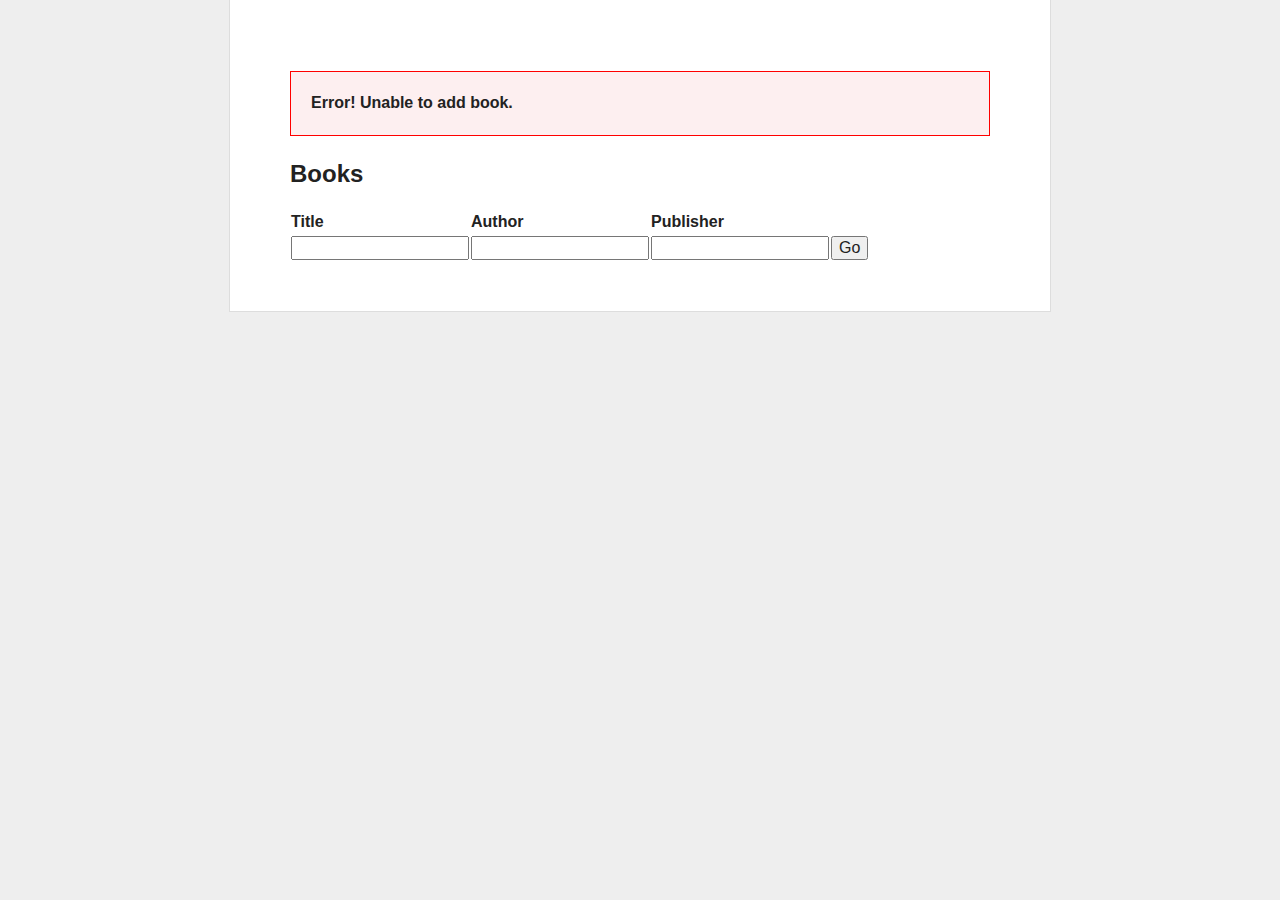
<file: index.html>
<!doctype html>
<head>
  <meta charset="utf-8">

  <title>My Parse App</title>
  <meta name="description" content="My Parse App">
  <meta name="viewport" content="width=device-width">
  <link rel="stylesheet" href="css/reset.css">
  <link rel="stylesheet" href="css/styles.css">
  <script type="text/javascript" src="http://ajax.googleapis.com/ajax/libs/jquery/1.7.2/jquery.min.js"></script>
  <script type="text/javascript" src="http://www.parsecdn.com/js/parse-1.5.0.min.js"></script>
  <script type="text/javascript" src="js/createBooks.js"></script>
</head>

<body>
  <div id="main">

    <h4 class="error">Error! Unable to add book.</h4>
    <h2>Books</h2>

    <table >
      <thead>
        <th>Title</th>
        <th>Author</th>
        <th>Publisher</th>
        <th></th>
      </thead>

      <tbody id="bookList">
      <tr>
        <td><input type="text" id="title" size="16"/></td>
        <td><input type="text" id="author" size="16"/></td>
        <td><input type="text" id="publisher" size="16"/></td>
        <td><button id="btnAddBook">Go</button></td>
      </tr>     
      </tbody>
    </table>
  
  </div>
</body>

</html>
</file>
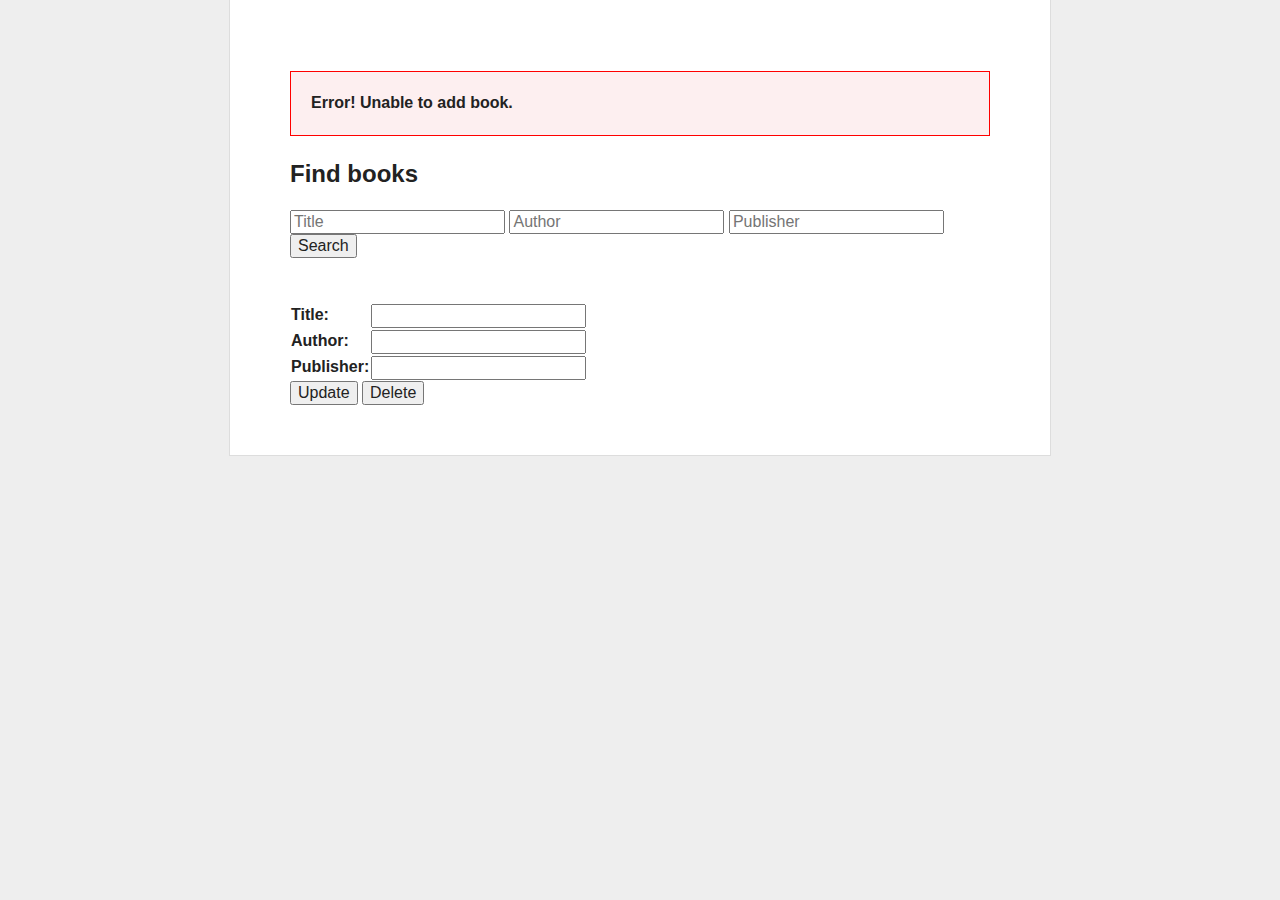
<file: index2.html>
<!doctype html>
<head>
  <meta charset="utf-8">

  <title>My Parse App</title>
  <meta name="description" content="My Parse App">
  <meta name="viewport" content="width=device-width">
  <link rel="stylesheet" href="css/reset.css">
  <link rel="stylesheet" href="css/styles.css">
  <script type="text/javascript" src="http://ajax.googleapis.com/ajax/libs/jquery/1.7.2/jquery.min.js"></script>
  <script type="text/javascript" src="http://www.parsecdn.com/js/parse-1.5.0.min.js"></script>
  <script type="text/javascript" src="js/findBooks.js"></script>
</head>

<body>
  <div id="main">

    <h4 class="error">Error! Unable to add book.</h4>
    <h2>Find books</h2>

    <input type="text" id="title" placeholder="Title"/> 
    <input type="text" id="author" placeholder="Author"/> 
    <input type="text" id="publisher" placeholder="Publisher"/> 
    <button id="search">Search</button>

    <br/><br/><br/>

    <span id="bookCount"></span>

    <table>
      <tr>
        <td><strong>Title:</strong></td>
        <td><input type="text" id="rTitle"/></td>
      </tr>
      <tr>
        <td><strong>Author:</strong></td>
        <td><input type="text" id="tAuthor"/></td>
      </tr>
      <tr>
        <td><strong>Publisher:</strong></td>
        <td><input type="text" id="tPublisher"/></td>
      </tr>
    </table>

    <button id="update">Update</button>
    <button id="delete">Delete</button>

  
  </div>
</body>

</html>
</file>
<file: css/styles.css>
body {
    background: #eee;
    text-align: center;
    padding: 0 25px;
}

#main {
    width: 700px;
    margin: auto;
    text-align: left;
    background: white;
    padding: 50px 60px;
    border: solid #ddd;
    border-width: 0 1px 1px 1px;
}

#main h1 {
    margin-top: 0;
    font-size: 35px;
}

#main ul {
    padding-left: 20px;
}

#main .error {
    border: 1px solid red;
    background: #FDEFF0;
    padding: 20px;
}

#main .success {
    margin-top: 25px;
}

#main .success code {
    font-size: 12px;
    color: green;
    line-height: 13px;
}
</file>
